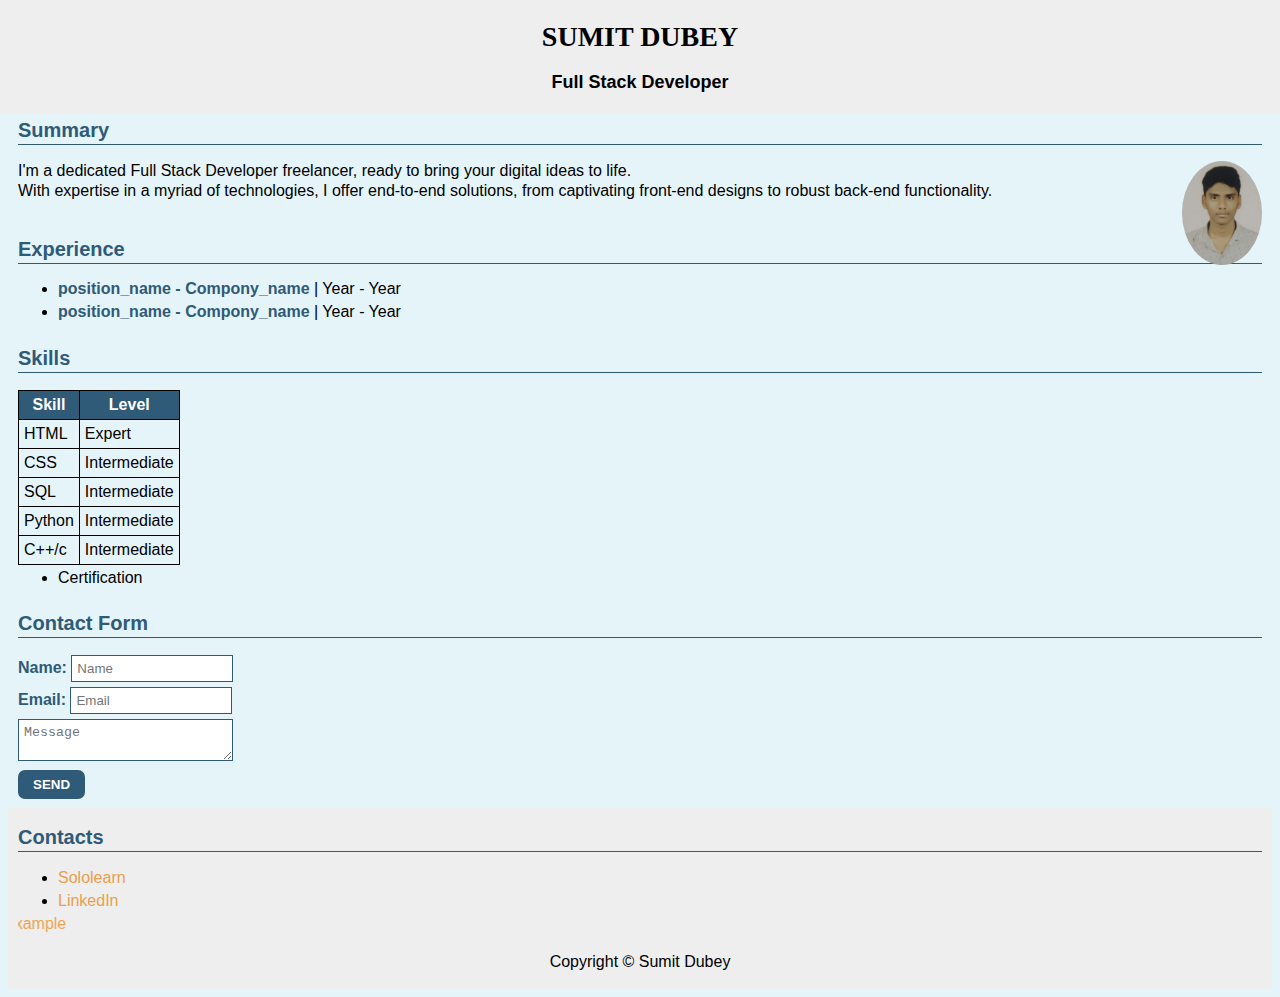
<file: index.html>
<!DOCTYPE html>
<html>
    <head>
        <meta name="viewport" content="width=device-width, initial-scale=1.0">
        <meta name="Author" content="sumit dubey">
        <script async src="https://pagead2.googlesyndication.com/pagead/js/adsbygoogle.js?client=ca-pub-4838171973391266"
     crossorigin="anonymous"></script>
        <title>Personal Bio | Sumit Duhbey</title>
        <link rel="stylesheet" href="biopractice.css">
        <link rel="icon" href="logo.webp" type="image/x-ion">
        
    <script>
        document.addEventListener('contextmenu', function (e) {
            e.preventDefault();
        });
    </script>
    </head>
    <body>
        <header>
        <h1 id="fullname">Sumit dubey</h1>
        <p id="position">Full Stack Developer</p>
        </header>
        <section>
        <h2 id="su">Summary</h2>
        <p class="summary"><img id="imgpic" src="ownpic.jpg" width="80vh" alt="profile Image">
            I'm a dedicated Full Stack Developer freelancer, ready to bring your digital ideas to life. <br> With expertise in a myriad of technologies, I offer end-to-end solutions, from captivating front-end designs to robust back-end functionality.
        </p>
        </section>
        <section>
        <h2>Experience</h2>
        <ul id="experience">
            <li>
                <b> position_name - Compony_name </b> | Year - Year
            </li>
            <li>
                <b> position_name - Compony_name</b> | Year - Year
            </li>
        </ul>
        </section>
        <section>
        <h2>Skills</h2>
        <table id="skills">
            <tr><th>Skill</th><th>Level</th></tr>
            <tr><td>HTML</td><td>Expert</td></tr>
            <tr><td>CSS</td><td>Intermediate</td></tr>
            <tr><td>SQL</td><td>Intermediate</td></tr>
            <tr><td>Python</td><td>Intermediate</td></tr>
            <tr><td>C++/c</td><td>Intermediate</td></tr>
        </table>
        </section>

        <section>
            <ul id="experience1">
                <li>
                 Certification
                </li>
             </ul>
        </section>
        
        <section>
            <h2>Contact Form</h2>
            <form id="contact-form">
                <label for="name">Name: </label><input placeholder="Name" id="name" type="text" /><br>
                <label for="email">Email: </label><input placeholder="Email" id="email" type="email" /><br>
                <textarea placeholder="Message"></textarea><br>
                <input type="submit" value="SEND">
            </form>
        </section>
        <footer>
        <h2>Contacts</h2>
        <ul id="contacts">
        <li><a href="https://www.sololearn.com/profile/29903760/?ref=app" target="_blank">Sololearn</a></li>
        <li><a href="https://www.linkedin.com/in/sumit-dubey-8762802a1?utm_source=share&utm_campaign=share_via&utm_content=profile&utm_medium=android_app" target="_blank">LinkedIn</a></li>
        </ul>
        <marquee behavior="scroll" direction="right"><a href="biopracticeVo2.html" target="_self">Next Example</a></marquee>
        <p id="copyright">Copyright &copy; Sumit Dubey</p>
        </footer>
    </body>
</html>
</file>
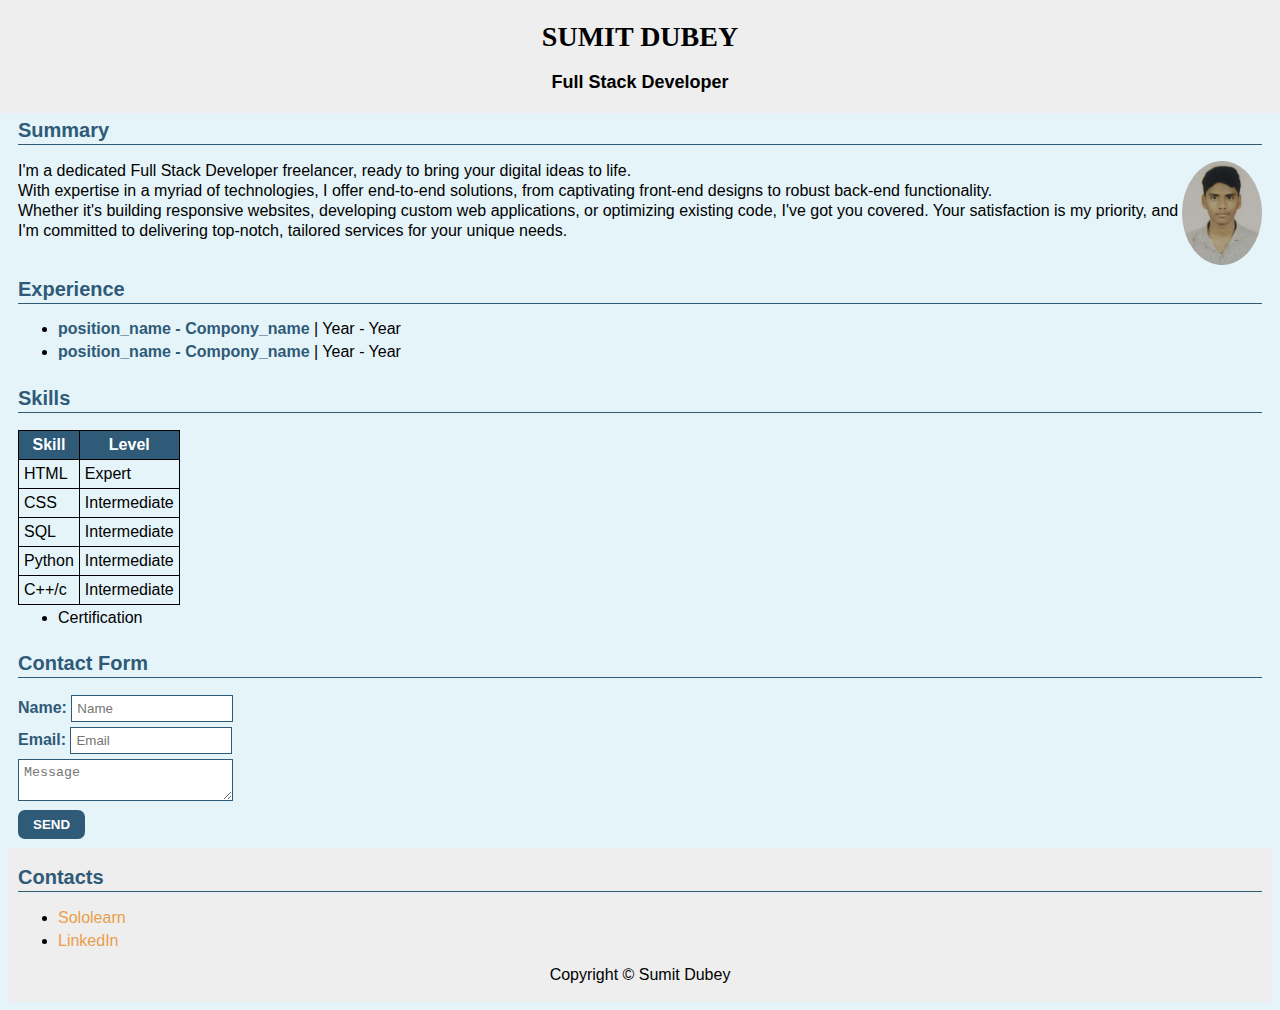
<file: biopractice.html>
<!DOCTYPE html>
<html>
    <head>
        <title>Personal Bio</title>
        <link rel="stylesheet" href="biopractice.css">
    </head>
    <body>
        <header>
        <h1 id="fullname">Sumit dubey</h1>
        <p id="position">Full Stack Developer</p>
        </header>
        <section>
        <h2 id="su">Summary</h2>
        <p class="summary"><img id="imgpic" src="/IMG_20231026_160106.jpg" width="80px" alt="profile Image">
            I'm a dedicated Full Stack Developer freelancer, ready to bring your digital ideas to life. <br> With expertise in a myriad of technologies, I offer end-to-end solutions, from captivating front-end designs to robust back-end functionality. <br>
             Whether it's building responsive websites, developing custom web applications, or optimizing existing code, I've got you covered. Your satisfaction is my priority, and I'm committed to delivering top-notch, tailored services for your unique needs.
        </p>
        </section>
        <section>
        <h2>Experience</h2>
        <ul id="experience">
            <li>
                <b> position_name - Compony_name </b> | Year - Year
            </li>
            <li>
                <b> position_name - Compony_name</b> | Year - Year
            </li>
        </ul>
        </section>
        <section>
        <h2>Skills</h2>
        <table id="skills">
            <tr><th>Skill</th><th>Level</th></tr>
            <tr><td>HTML</td><td>Expert</td></tr>
            <tr><td>CSS</td><td>Intermediate</td></tr>
            <tr><td>SQL</td><td>Intermediate</td></tr>
            <tr><td>Python</td><td>Intermediate</td></tr>
            <tr><td>C++/c</td><td>Intermediate</td></tr>
        </table>
        </section>
    </section>
    <section>
        <ul id="experience1">
            <li>
                Certification
            </li>
        </ul>
    </section>
        <section>
            <h2>Contact Form</h2>
            <form id="contact-form">
                <label for="name">Name: </label><input placeholder="Name" id="name" type="text" /><br>
                <label for="email">Email: </label><input placeholder="Email" id="email" type="email" /><br>
                <textarea placeholder="Message"></textarea><br>
                <input type="submit" value="SEND">
            </form>
        </section>
        <footer>
        <h2>Contacts</h2>
        <ul id="contacts">
        <li><a href="https://www.sololearn.com/profile/29903760/?ref=app" target="_blank">Sololearn</a></li>
        <li><a href="https://www.linkedin.com/in/sumit-dubey-8762802a1?utm_source=share&utm_campaign=share_via&utm_content=profile&utm_medium=android_app" target="_blank">LinkedIn</a></li>
        </ul>
        <p id="copyright">Copyright &copy; Sumit Dubey</p>
        </footer>
    </body>
</html>
</file>
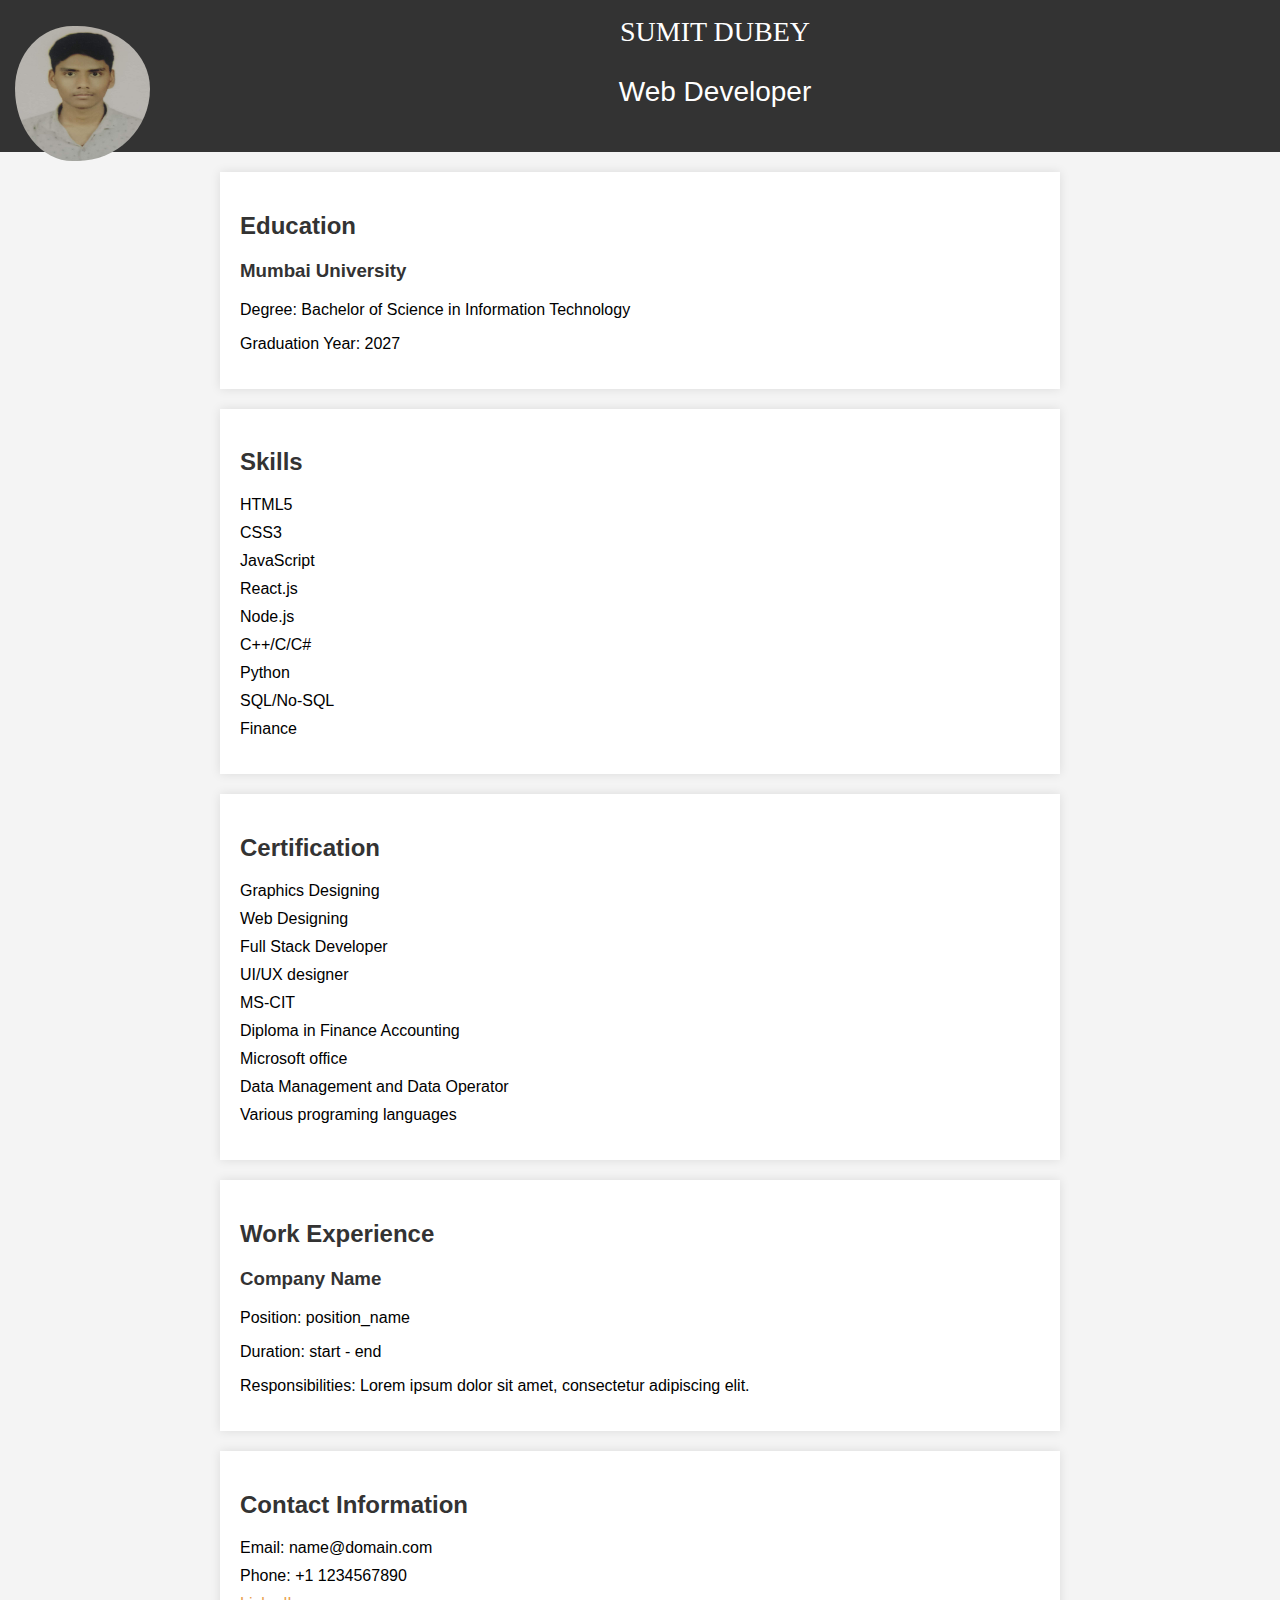
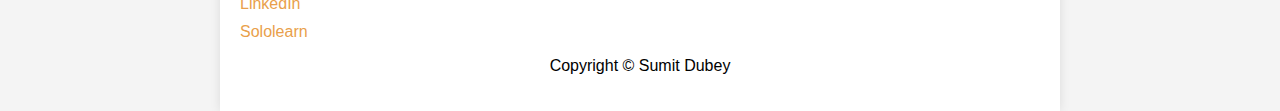
<file: biopracticeVo2.html>
<!DOCTYPE html>
<html lang="en">
<head>
  <meta charset="UTF-8">
  <meta name="viewport" content="width=device-width, initial-scale=1.0">
  <title>Sumit Dubey - Resume</title>
  <link rel="stylesheet" href="biopracticeVo2.css">
  <link rel="icon" href="logo.webp" type="image/x-ion">
  <style>
        img {
            pointer-events: none;
        }
    </style>
    <script>
        document.addEventListener('contextmenu', function (e) {
            e.preventDefault();
        });
    </script>
</head>
<body>

  <header>
    <img src="ownpic.jpg" alt="Image">
    <div id="name">SUMIT DUBEY</div>
    <p id="position">Web Developer</p>
  </header>

  <section>
    <h2>Education</h2>
    <h3>Mumbai University</h3>
    <p>Degree: Bachelor of Science in Information Technology</p>
    <p>Graduation Year: 2027</p>
  </section>

  <section>
    <h2>Skills</h2>
    <ul>
      <li>HTML5</li>
      <li>CSS3</li>
      <li>JavaScript</li>
      <li>React.js</li>
      <li>Node.js</li>
      <li>C++/C/C#</li>
      <li>Python</li>
      <li>SQL/No-SQL</li>
      <li>Finance</li>
    </ul>
  </section>
 
  <section>
    <h2>Certification</h2>
    <ul>
      <li>Graphics Designing</li>
      <li>Web Designing</li>
      <li>Full Stack Developer</li>
      <li>UI/UX designer</li>
      <li>MS-CIT</li>
      <li>Diploma in Finance Accounting</li>
      <li>Microsoft office</li>
      <li>Data Management and Data Operator</li>
      <li>Various programing languages</li>
    </ul>
  </section>

  <section>
    <h2>Work Experience</h2>
    <h3>Company Name</h3>
    <p>Position: position_name</p>
    <p>Duration: start - end</p>
    <p>Responsibilities: Lorem ipsum dolor sit amet, consectetur adipiscing elit.</p>
  </section>

  <section>
    <h2>Contact Information</h2>
    <ul>
      <li>Email: name@domain.com</li>
      <li>Phone: +1 1234567890</li>
      <li><a href="https://www.linkedin.com/in/sumit-dubey-8762802a1?utm_source=share&utm_campaign=share_via&utm_content=profile&utm_medium=android_app" target="_blank">LinkedIn</a></li>
      <li><a href="https://www.sololearn.com/profile/29903760/?ref=app" target="_blank">Sololearn</a></li>
    </ul>
    <p id="copyright" style="text-align: center;">Copyright &copy; Sumit Dubey</p>
  </section>

</body>
</html>
</file>
<file: biopractice.css>
body{
    background-color: rgb(229, 244, 249);
    font-family: Arial;
    margin-top: 100px;
}

#fullname{
    font-family: Algerian;
}

#position {
  font-size: 18px;
  font-weight: bold;
}

#imgpic{
    border-radius: 100%;
}

h1 {
  font-size: 28px;
  text-transform: uppercase;
}
.summary {
  font-size: 16px;
  line-height: 20px;
}

#copyright {
  text-align: center;
}

section, footer {
  padding: 2px 10px;
}

ul {
  margin: 0px;
}

h2 {
  color: #2F5A78;
  font-size: 20px;
  padding-bottom: 2px;
  border-bottom: 1px solid #2F5A78;
} 

header {
  text-align: center;
  background-color: #eeeeee;
  padding-top: 2px;
  padding-bottom: 2px;
}

footer{
    background-color:#eeeeee;
}


li b {
  color: #2F5A78;
}
li {
  margin-bottom: 5px;
} 


footer a {
  color: #e99f4b;
  text-decoration: none;
}
footer a:hover {
  text-decoration: underline;
}


table { 
  border-collapse: collapse; 
} 
td, th { 
  border:1px solid #000000; 
  padding: 5px;
} 
th { 
  background-color: #2F5A78; 
  color: #FFFFFF;
}


input[type='text'], input[type='email'] {
  border: 1px solid #2F5A78;
  width: 150px;
  padding: 5px;
  margin-bottom: 5px;
}
textarea {
  border: 1px solid #2F5A78;
  width: 203px;
  padding: 5px;
  margin-bottom: 5px;
}
label {
  font-weight: bold;
  color: #2F5A78;
}
input[type='submit'] {
  background-color: #2F5A78;
  border: none;
  border-radius: 7px;
  padding: 7px 15px;
  font-weight: bold;
  color: white;
  margin-bottom: 7px;
}

header {
  text-align: center;
  background-color: #eeeeee;
  padding-top: 2px;
  padding-bottom: 2px;
  position: fixed;
  top: 0;
  left: 0;
  width: 100%;
} 
.summary img {
  float: right;
}

.summary img {
  float: right;
}
.summary img:hover {
  transition: transform 1s ease; 
  transform: scale(1.3);
}
</file>
<file: biopracticeVo2.css>
body {
    font-family: 'Arial', sans-serif;
    margin: 0;
    padding: 0;
    background-color: #f4f4f4;
  }

  header {
    background-color: #333;
    color: #fff;
    text-align: center;
    padding: 1em 0;
  }

  section {
    max-width: 800px;
    margin: 0 auto;
    padding: 20px;
    background-color: #fff;
    box-shadow: 0 0 10px rgba(0, 0, 0, 0.1);
    margin-top: 20px;
  }

  h1, h2, h3 {
    color: #333;
  }

  ul {
    list-style: none;
    padding: 0;
  }

  li {
    margin-bottom: 10px;
  }

  @media screen and (max-width: 600px) {
    section {
      padding: 10px;
    }
  }

  a {
    color: #e99f4b;
    text-decoration: none;
  }
 a:hover {
    text-decoration: underline;
    color: green;
  }

  
#name, #position{
    font-size:28px;
}

#name{
    font-family: Algerian;
}

header img {
    border-radius: 150vh;
    padding-top: 10px;
    padding-left: 15px;
    float: left;
    height: 15vh;
    width: 15vh;
    
  }
</file>
